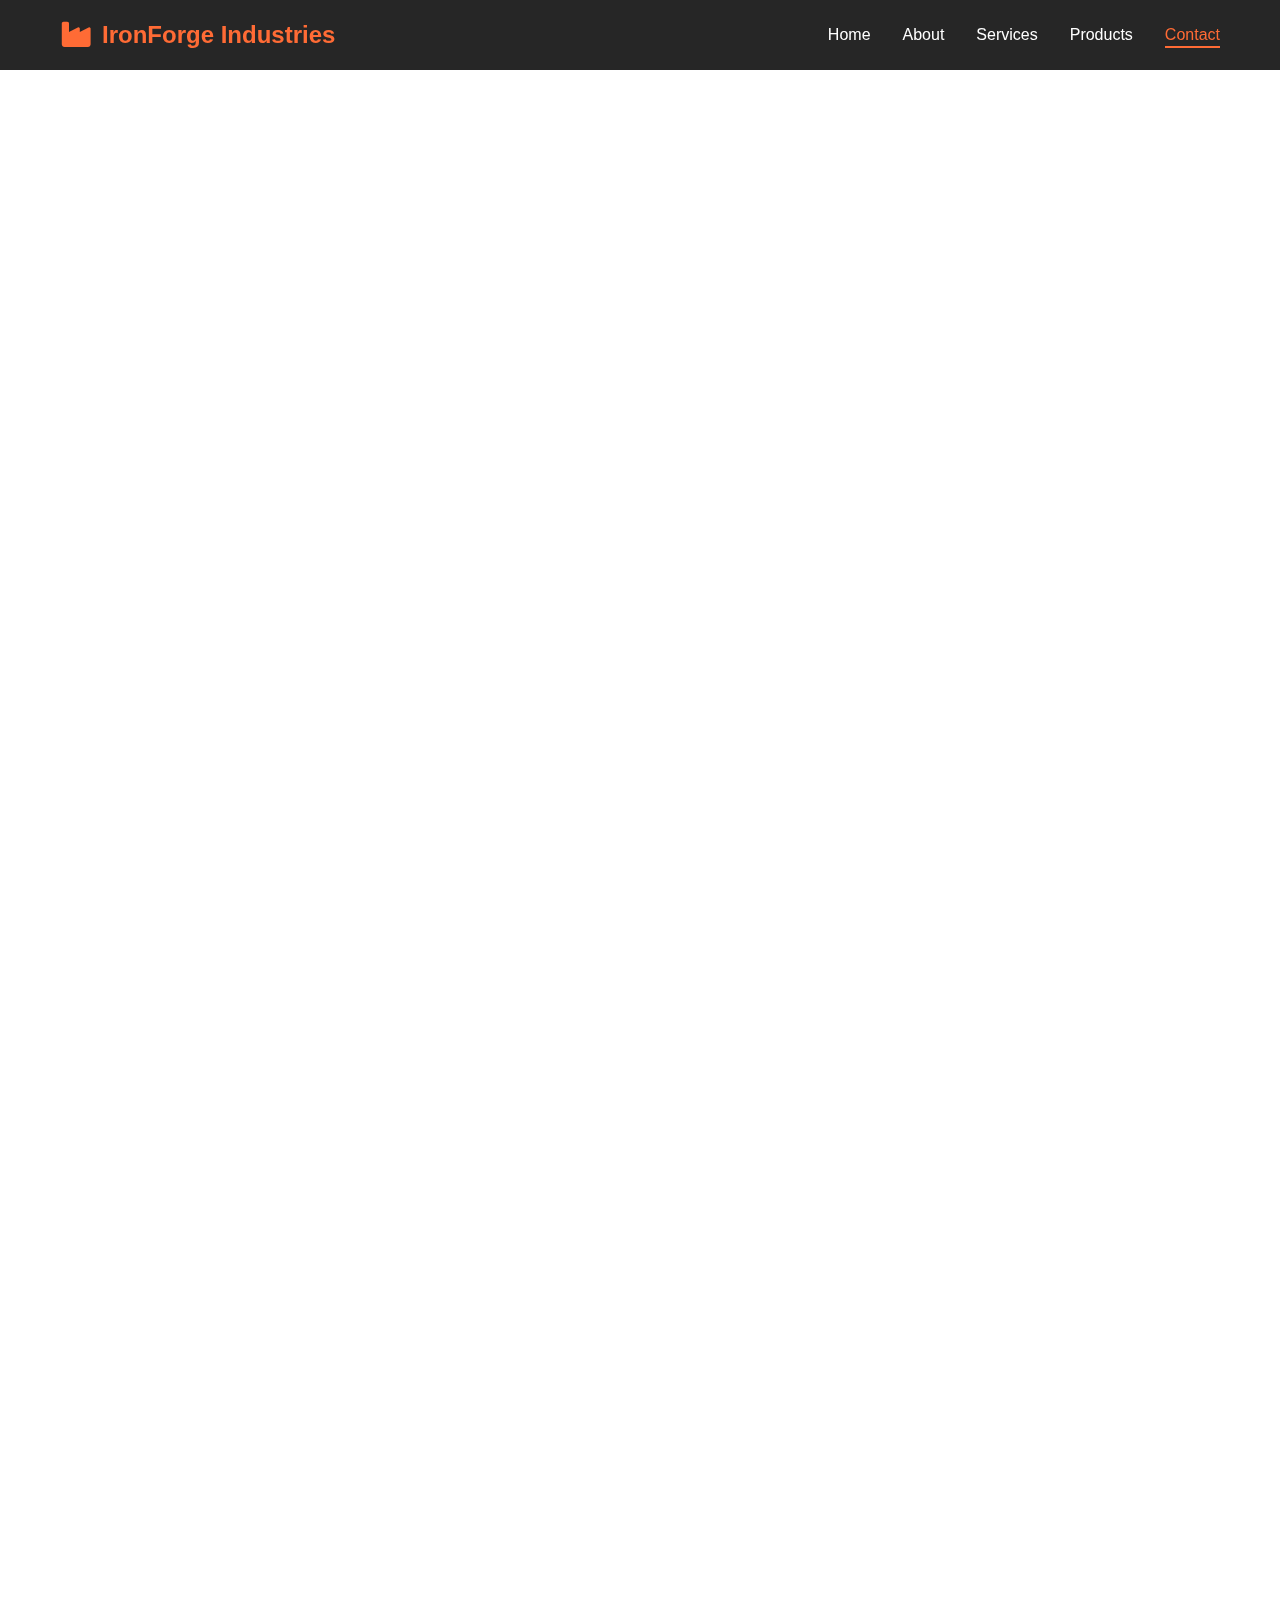
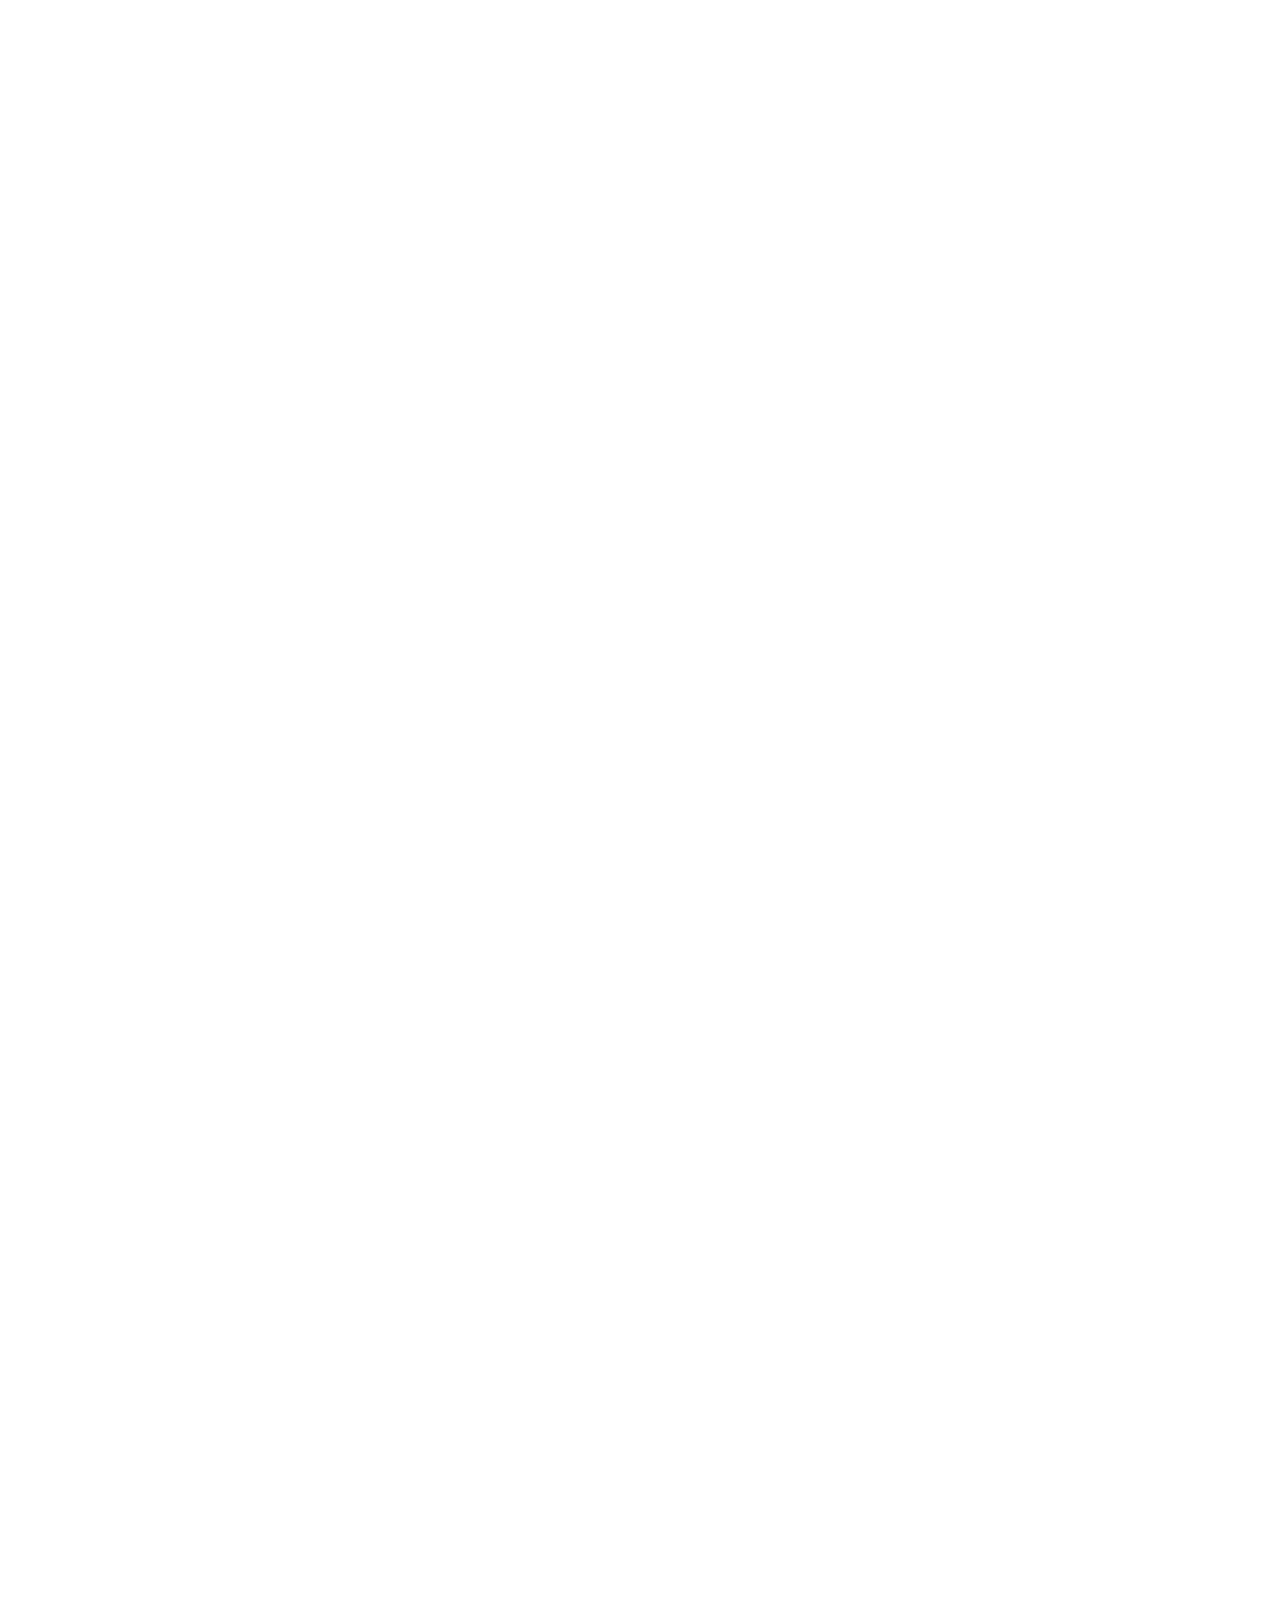
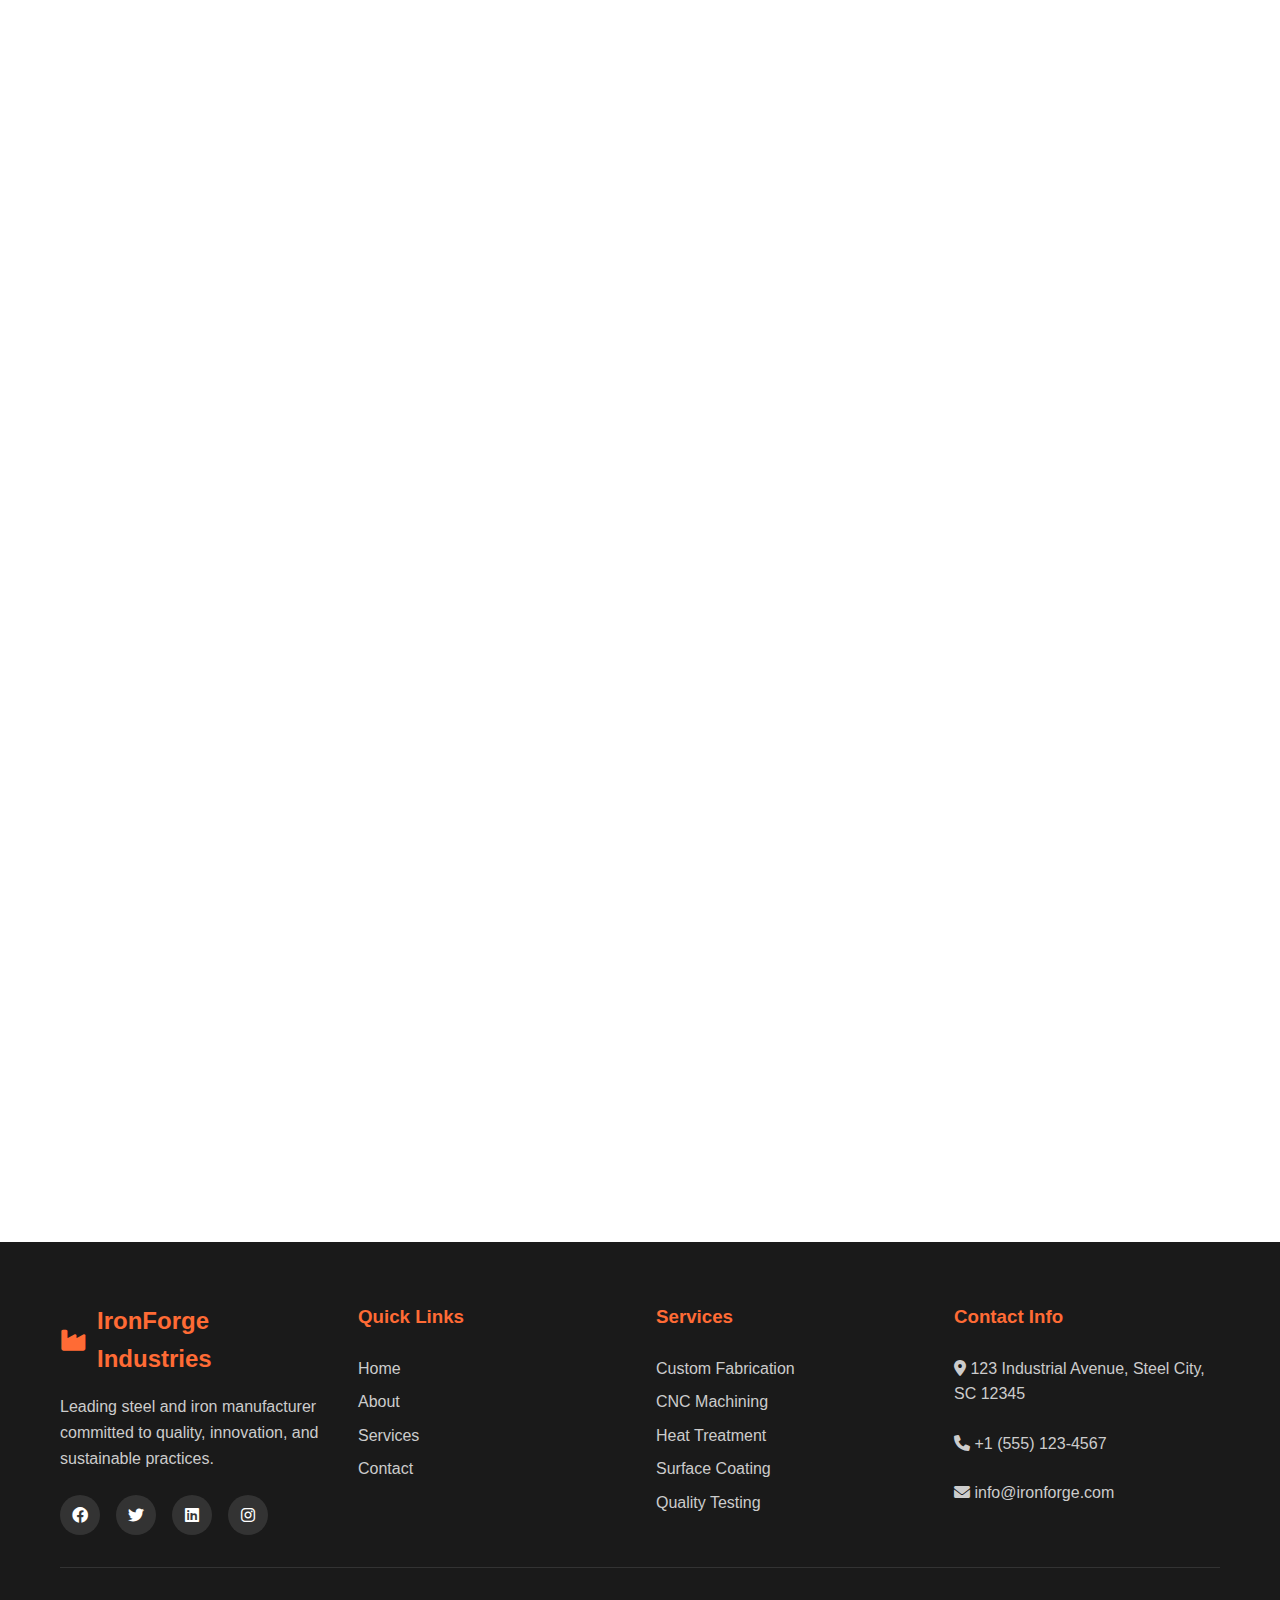
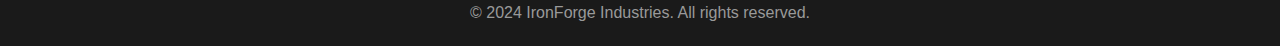
<file: contact.html>
<!DOCTYPE html>
<html lang="en">
<head>
    <meta charset="UTF-8">
    <meta name="viewport" content="width=device-width, initial-scale=1.0">
    <title>Contact Us - IronForge Industries</title>
    <link rel="stylesheet" href="styles.css">
    <link href="https://cdnjs.cloudflare.com/ajax/libs/font-awesome/6.0.0/css/all.min.css" rel="stylesheet">
</head>
<body>
    <!-- Navigation -->
    <nav class="navbar" id="navbar">
        <div class="nav-container">
            <div class="nav-logo">
                <i class="fas fa-industry"></i>
                <span>IronForge Industries</span>
            </div>
            <ul class="nav-menu" id="nav-menu">
                <li class="nav-item">
                    <a href="index.html" class="nav-link">Home</a>
                </li>
                <li class="nav-item">
                    <a href="about.html" class="nav-link">About</a>
                </li>
                <li class="nav-item">
                    <a href="services.html" class="nav-link">Services</a>
                </li>
                <li class="nav-item">
                    <a href="products.html" class="nav-link">Products</a>
                </li>
                <li class="nav-item">
                    <a href="contact.html" class="nav-link active">Contact</a>
                </li>
            </ul>
            <div class="nav-toggle" id="mobile-menu">
                <span class="bar"></span>
                <span class="bar"></span>
                <span class="bar"></span>
            </div>
        </div>
    </nav>

    <!-- Page Header -->
    <section class="page-header">
        <div class="container">
            <h1>Contact Us</h1>
            <p>Get in touch for expert consultation and competitive quotes</p>
        </div>
    </section>

    <!-- Contact Information -->
    <section class="contact-info-section">
        <div class="container">
            <div class="contact-grid">
                <div class="contact-method">
                    <div class="contact-icon">
                        <i class="fas fa-map-marker-alt"></i>
                    </div>
                    <h3>Visit Our Facility</h3>
                    <p>123 Industrial Avenue<br>Steel City, SC 12345<br>United States</p>
                    <a href="#" class="contact-link">Get Directions</a>
                </div>
                <div class="contact-method">
                    <div class="contact-icon">
                        <i class="fas fa-phone"></i>
                    </div>
                    <h3>Call Us</h3>
                    <p>Main Office: +1 (555) 123-4567<br>Sales: +1 (555) 123-4568<br>Support: +1 (555) 123-4569</p>
                    <a href="tel:+15551234567" class="contact-link">Call Now</a>
                </div>
                <div class="contact-method">
                    <div class="contact-icon">
                        <i class="fas fa-envelope"></i>
                    </div>
                    <h3>Email Us</h3>
                    <p>General: info@ironforge.com<br>Sales: sales@ironforge.com<br>Support: support@ironforge.com</p>
                    <a href="mailto:info@ironforge.com" class="contact-link">Send Email</a>
                </div>
                <div class="contact-method">
                    <div class="contact-icon">
                        <i class="fas fa-clock"></i>
                    </div>
                    <h3>Business Hours</h3>
                    <p>Monday - Friday: 8:00 AM - 6:00 PM<br>Saturday: 9:00 AM - 4:00 PM<br>Sunday: Closed</p>
                    <a href="#" class="contact-link">Emergency Contact</a>
                </div>
            </div>
        </div>
    </section>

    <!-- Contact Form Section -->
    <section class="contact-form-section">
        <div class="container">
            <div class="form-container">
                <div class="form-header">
                    <h2>Request a Quote</h2>
                    <p>Fill out the form below and our team will get back to you within 24 hours</p>
                </div>
                
                <form id="contactForm" class="contact-form-detailed">
                    <div class="form-row">
                        <div class="form-group">
                            <label for="firstName">First Name *</label>
                            <input type="text" id="firstName" name="firstName" required>
                        </div>
                        <div class="form-group">
                            <label for="lastName">Last Name *</label>
                            <input type="text" id="lastName" name="lastName" required>
                        </div>
                    </div>
                    
                    <div class="form-row">
                        <div class="form-group">
                            <label for="email">Email Address *</label>
                            <input type="email" id="email" name="email" required>
                        </div>
                        <div class="form-group">
                            <label for="phone">Phone Number</label>
                            <input type="tel" id="phone" name="phone">
                        </div>
                    </div>
                    
                    <div class="form-row">
                        <div class="form-group">
                            <label for="company">Company Name</label>
                            <input type="text" id="company" name="company">
                        </div>
                        <div class="form-group">
                            <label for="industry">Industry</label>
                            <select id="industry" name="industry">
                                <option value="">Select Industry</option>
                                <option value="construction">Construction</option>
                                <option value="automotive">Automotive</option>
                                <option value="aerospace">Aerospace</option>
                                <option value="oil-gas">Oil & Gas</option>
                                <option value="marine">Marine</option>
                                <option value="energy">Energy</option>
                                <option value="other">Other</option>
                            </select>
                        </div>
                    </div>
                    
                    <div class="form-group">
                        <label for="service">Service Required *</label>
                        <select id="service" name="service" required>
                            <option value="">Select Service</option>
                            <option value="fabrication">Custom Steel Fabrication</option>
                            <option value="machining">CNC Machining</option>
                            <option value="heat-treatment">Heat Treatment</option>
                            <option value="coating">Surface Coating</option>
                            <option value="testing">Quality Testing</option>
                            <option value="logistics">Logistics & Delivery</option>
                            <option value="consultation">Consultation</option>
                            <option value="other">Other</option>
                        </select>
                    </div>
                    
                    <div class="form-row">
                        <div class="form-group">
                            <label for="projectType">Project Type</label>
                            <select id="projectType" name="projectType">
                                <option value="">Select Project Type</option>
                                <option value="one-time">One-time Project</option>
                                <option value="ongoing">Ongoing Partnership</option>
                                <option value="emergency">Emergency Service</option>
                                <option value="consultation">Consultation Only</option>
                            </select>
                        </div>
                        <div class="form-group">
                            <label for="timeline">Expected Timeline</label>
                            <select id="timeline" name="timeline">
                                <option value="">Select Timeline</option>
                                <option value="asap">ASAP</option>
                                <option value="1-2weeks">1-2 Weeks</option>
                                <option value="1month">1 Month</option>
                                <option value="2-3months">2-3 Months</option>
                                <option value="flexible">Flexible</option>
                            </select>
                        </div>
                    </div>
                    
                    <div class="form-group">
                        <label for="budget">Project Budget Range</label>
                        <select id="budget" name="budget">
                            <option value="">Select Budget Range</option>
                            <option value="under-10k">Under $10,000</option>
                            <option value="10k-50k">$10,000 - $50,000</option>
                            <option value="50k-100k">$50,000 - $100,000</option>
                            <option value="100k-500k">$100,000 - $500,000</option>
                            <option value="over-500k">Over $500,000</option>
                            <option value="not-sure">Not Sure</option>
                        </select>
                    </div>
                    
                    <div class="form-group">
                        <label for="message">Project Details *</label>
                        <textarea id="message" name="message" rows="6" placeholder="Please provide details about your project requirements, specifications, quantities, or any other relevant information..." required></textarea>
                    </div>
                    
                    <div class="form-group">
                        <label for="attachment">Attach Files (Optional)</label>
                        <input type="file" id="attachment" name="attachment" multiple accept=".pdf,.doc,.docx,.jpg,.jpeg,.png,.dwg">
                        <small>Accepted formats: PDF, DOC, DOCX, JPG, PNG, DWG (Max 10MB per file)</small>
                    </div>
                    
                    <div class="form-group checkbox-group">
                        <label class="checkbox-label">
                            <input type="checkbox" name="newsletter" id="newsletter">
                            <span class="checkmark"></span>
                            Subscribe to our newsletter for industry updates and company news
                        </label>
                    </div>
                    
                    <div class="form-group checkbox-group">
                        <label class="checkbox-label">
                            <input type="checkbox" name="terms" id="terms" required>
                            <span class="checkmark"></span>
                            I agree to the <a href="#">Terms of Service</a> and <a href="#">Privacy Policy</a> *
                        </label>
                    </div>
                    
                    <button type="submit" class="btn btn-primary btn-large">
                        <i class="fas fa-paper-plane"></i>
                        Send Request
                    </button>
                </form>
            </div>
        </div>
    </section>

    <!-- Map Section -->
    <section class="map-section">
        <div class="container">
            <h2>Find Us</h2>
            <div class="map-container">
                <div class="map-placeholder">
                    <i class="fas fa-map-marked-alt"></i>
                    <p>Interactive Map</p>
                    <small>123 Industrial Avenue, Steel City, SC 12345</small>
                </div>
            </div>
        </div>
    </section>

    <!-- FAQ Section -->
    <section class="faq-section">
        <div class="container">
            <div class="section-header">
                <h2 class="section-title">Frequently Asked Questions</h2>
                <p class="section-subtitle">Quick answers to common questions</p>
            </div>
            <div class="faq-grid">
                <div class="faq-item">
                    <h3>What is your typical lead time?</h3>
                    <p>Lead times vary depending on project complexity and current workload. Standard fabrication projects typically take 2-4 weeks, while custom or complex projects may require 6-8 weeks. Contact us for specific timeline estimates.</p>
                </div>
                <div class="faq-item">
                    <h3>Do you provide free quotes?</h3>
                    <p>Yes, we provide free, detailed quotes for all projects. Our team will review your requirements and provide a comprehensive proposal within 24-48 hours.</p>
                </div>
                <div class="faq-item">
                    <h3>What steel grades do you work with?</h3>
                    <p>We work with a wide range of steel grades including carbon steel, stainless steel, alloy steel, and specialty grades. Our team can recommend the best material for your specific application.</p>
                </div>
                <div class="faq-item">
                    <h3>Do you offer emergency services?</h3>
                    <p>Yes, we understand that some projects have urgent timelines. We offer expedited services for emergency situations. Additional charges may apply for rush orders.</p>
                </div>
                <div class="faq-item">
                    <h3>What quality certifications do you have?</h3>
                    <p>We are ISO 9001:2015 certified and maintain various industry-specific certifications. All our products come with material certificates and test reports as required.</p>
                </div>
                <div class="faq-item">
                    <h3>Do you ship internationally?</h3>
                    <p>Yes, we ship worldwide. Our logistics team can handle all export documentation and arrange shipping to any international destination.</p>
                </div>
            </div>
        </div>
    </section>

    <!-- Footer -->
    <footer class="footer">
        <div class="container">
            <div class="footer-content">
                <div class="footer-section">
                    <div class="footer-logo">
                        <i class="fas fa-industry"></i>
                        <span>IronForge Industries</span>
                    </div>
                    <p>Leading steel and iron manufacturer committed to quality, innovation, and sustainable practices.</p>
                    <div class="social-links">
                        <a href="#"><i class="fab fa-facebook"></i></a>
                        <a href="#"><i class="fab fa-twitter"></i></a>
                        <a href="#"><i class="fab fa-linkedin"></i></a>
                        <a href="#"><i class="fab fa-instagram"></i></a>
                    </div>
                </div>
                <div class="footer-section">
                    <h3>Quick Links</h3>
                    <ul>
                        <li><a href="index.html">Home</a></li>
                        <li><a href="about.html">About</a></li>
                        <li><a href="services.html">Services</a></li>
                        <li><a href="contact.html">Contact</a></li>
                    </ul>
                </div>
                <div class="footer-section">
                    <h3>Services</h3>
                    <ul>
                        <li><a href="#">Custom Fabrication</a></li>
                        <li><a href="#">CNC Machining</a></li>
                        <li><a href="#">Heat Treatment</a></li>
                        <li><a href="#">Surface Coating</a></li>
                        <li><a href="#">Quality Testing</a></li>
                    </ul>
                </div>
                <div class="footer-section">
                    <h3>Contact Info</h3>
                    <p><i class="fas fa-map-marker-alt"></i> 123 Industrial Avenue, Steel City, SC 12345</p>
                    <p><i class="fas fa-phone"></i> +1 (555) 123-4567</p>
                    <p><i class="fas fa-envelope"></i> info@ironforge.com</p>
                </div>
            </div>
            <div class="footer-bottom">
                <p>&copy; 2024 IronForge Industries. All rights reserved.</p>
            </div>
        </div>
    </footer>

    <script src="script.js"></script>
</body>
</html>
</file>
<file: styles.css>
/* Reset and Base Styles */
* {
    margin: 0;
    padding: 0;
    box-sizing: border-box;
}

body {
    font-family: 'Segoe UI', Tahoma, Geneva, Verdana, sans-serif;
    line-height: 1.6;
    color: #333;
    overflow-x: hidden;
}

.container {
    max-width: 1200px;
    margin: 0 auto;
    padding: 0 20px;
}

/* Navigation Styles */
.navbar {
    position: fixed;
    top: 0;
    width: 100%;
    background: rgba(26, 26, 26, 0.95);
    backdrop-filter: blur(10px);
    z-index: 1000;
    transition: all 0.3s ease;
}

.navbar.scrolled {
    background: rgba(26, 26, 26, 0.98);
    box-shadow: 0 2px 20px rgba(0, 0, 0, 0.1);
}

.nav-container {
    max-width: 1200px;
    margin: 0 auto;
    padding: 0 20px;
    display: flex;
    justify-content: space-between;
    align-items: center;
    height: 70px;
}

.nav-logo {
    display: flex;
    align-items: center;
    font-size: 1.5rem;
    font-weight: bold;
    color: #ff6b35;
}

.nav-logo i {
    margin-right: 10px;
    font-size: 1.8rem;
}

.nav-menu {
    display: flex;
    list-style: none;
    align-items: center;
}

.nav-item {
    margin-left: 2rem;
}

.nav-link {
    color: #fff;
    text-decoration: none;
    font-weight: 500;
    transition: color 0.3s ease;
    position: relative;
}

.nav-link:hover,
.nav-link.active {
    color: #ff6b35;
}

.nav-link::after {
    content: '';
    position: absolute;
    bottom: -5px;
    left: 0;
    width: 0;
    height: 2px;
    background: #ff6b35;
    transition: width 0.3s ease;
}

.nav-link:hover::after,
.nav-link.active::after {
    width: 100%;
}

.nav-toggle {
    display: none;
    flex-direction: column;
    cursor: pointer;
}

.bar {
    width: 25px;
    height: 3px;
    background: #fff;
    margin: 3px 0;
    transition: 0.3s;
}

/* Hero Section */
.hero {
    height: 100vh;
    background: linear-gradient(rgba(0, 0, 0, 0.6), rgba(0, 0, 0, 0.6)),
                url('https://images.unsplash.com/photo-1565793298595-6a879b1d9492?ixlib=rb-4.0.3&auto=format&fit=crop&w=2000&q=80');
    background-size: cover;
    background-position: center;
    background-attachment: fixed;
    display: flex;
    align-items: center;
    justify-content: center;
    text-align: center;
    color: white;
    position: relative;
}

.hero-overlay {
    position: absolute;
    top: 0;
    left: 0;
    width: 100%;
    height: 100%;
    background: linear-gradient(45deg, rgba(255, 107, 53, 0.1), rgba(26, 26, 26, 0.7));
}

.hero-content {
    position: relative;
    z-index: 2;
    max-width: 800px;
    padding: 0 20px;
}

.hero-title {
    font-size: 3.5rem;
    font-weight: 700;
    margin-bottom: 1rem;
    animation: fadeInUp 1s ease;
}

.hero-subtitle {
    font-size: 1.3rem;
    margin-bottom: 2rem;
    opacity: 0.9;
    animation: fadeInUp 1s ease 0.2s both;
}

.hero-buttons {
    display: flex;
    gap: 1rem;
    justify-content: center;
    flex-wrap: wrap;
    animation: fadeInUp 1s ease 0.4s both;
}

.btn {
    display: inline-block;
    padding: 15px 30px;
    border-radius: 50px;
    text-decoration: none;
    font-weight: 600;
    transition: all 0.3s ease;
    border: 2px solid transparent;
    cursor: pointer;
    font-size: 1rem;
}

.btn-primary {
    background: #ff6b35;
    color: white;
    border-color: #ff6b35;
}

.btn-primary:hover {
    background: transparent;
    border-color: #ff6b35;
    transform: translateY(-2px);
    box-shadow: 0 10px 30px rgba(255, 107, 53, 0.3);
}

.btn-secondary {
    background: transparent;
    color: white;
    border-color: white;
}

.btn-secondary:hover {
    background: white;
    color: #333;
    transform: translateY(-2px);
    box-shadow: 0 10px 30px rgba(255, 255, 255, 0.2);
}

.hero-stats {
    position: absolute;
    bottom: 50px;
    left: 50%;
    transform: translateX(-50%);
    display: flex;
    gap: 3rem;
    animation: fadeInUp 1s ease 0.6s both;
}

.stat {
    text-align: center;
    color: white;
}

.stat-number {
    display: block;
    font-size: 2.5rem;
    font-weight: 700;
    color: #ff6b35;
}

.stat-label {
    font-size: 0.9rem;
    opacity: 0.8;
}

/* Section Styles */
section {
    padding: 80px 0;
}

.section-header {
    text-align: center;
    margin-bottom: 60px;
}

.section-title {
    font-size: 2.5rem;
    font-weight: 700;
    margin-bottom: 1rem;
    color: #333;
}

.section-subtitle {
    font-size: 1.1rem;
    color: #666;
    max-width: 600px;
    margin: 0 auto;
}

/* About Section */
.about {
    background: #f8f9fa;
}

.about-content {
    display: grid;
    grid-template-columns: 1fr 1fr;
    gap: 4rem;
    align-items: center;
}

.about-text h3 {
    font-size: 2rem;
    margin-bottom: 1.5rem;
    color: #333;
}

.about-text p {
    margin-bottom: 2rem;
    color: #666;
    line-height: 1.8;
}

.about-features {
    display: grid;
    grid-template-columns: 1fr 1fr;
    gap: 1rem;
}

.feature {
    display: flex;
    align-items: center;
    color: #333;
}

.feature i {
    color: #ff6b35;
    margin-right: 0.5rem;
}

.about-image {
    position: relative;
}

.about-image img {
    width: 100%;
    border-radius: 10px;
    box-shadow: 0 20px 40px rgba(0, 0, 0, 0.1);
}

/* Services Section */
.services-grid {
    display: grid;
    grid-template-columns: repeat(auto-fit, minmax(350px, 1fr));
    gap: 2rem;
}

.service-card {
    background: white;
    padding: 2.5rem;
    border-radius: 15px;
    text-align: center;
    box-shadow: 0 10px 30px rgba(0, 0, 0, 0.1);
    transition: transform 0.3s ease, box-shadow 0.3s ease;
    border: 1px solid #f0f0f0;
}

.service-card:hover {
    transform: translateY(-10px);
    box-shadow: 0 20px 50px rgba(0, 0, 0, 0.15);
}

.service-icon {
    width: 80px;
    height: 80px;
    background: linear-gradient(45deg, #ff6b35, #ff8660);
    border-radius: 50%;
    display: flex;
    align-items: center;
    justify-content: center;
    margin: 0 auto 1.5rem;
    color: white;
    font-size: 2rem;
}

.service-card h3 {
    font-size: 1.5rem;
    margin-bottom: 1rem;
    color: #333;
}

.service-card p {
    color: #666;
    line-height: 1.6;
}

/* Products Section */
.products {
    background: #f8f9fa;
}

.products-grid {
    display: grid;
    grid-template-columns: repeat(auto-fit, minmax(280px, 1fr));
    gap: 2rem;
}

.product-card {
    background: white;
    border-radius: 15px;
    overflow: hidden;
    box-shadow: 0 10px 30px rgba(0, 0, 0, 0.1);
    transition: transform 0.3s ease, box-shadow 0.3s ease;
}

.product-card:hover {
    transform: translateY(-10px);
    box-shadow: 0 20px 50px rgba(0, 0, 0, 0.15);
}

.product-card img {
    width: 100%;
    height: 200px;
    object-fit: cover;
}

.product-content {
    padding: 1.5rem;
}

.product-content h3 {
    font-size: 1.3rem;
    margin-bottom: 0.5rem;
    color: #333;
}

.product-content p {
    color: #666;
    margin-bottom: 1rem;
    line-height: 1.6;
}

.product-link {
    color: #ff6b35;
    text-decoration: none;
    font-weight: 600;
    transition: color 0.3s ease;
}

.product-link:hover {
    color: #e55a2b;
}

/* Contact Section */
.contact-content {
    display: grid;
    grid-template-columns: 1fr 1fr;
    gap: 4rem;
}

.contact-info h3 {
    font-size: 2rem;
    margin-bottom: 2rem;
    color: #333;
}

.contact-item {
    display: flex;
    align-items: flex-start;
    margin-bottom: 2rem;
}

.contact-item i {
    color: #ff6b35;
    font-size: 1.5rem;
    margin-right: 1rem;
    margin-top: 0.2rem;
}

.contact-item h4 {
    margin-bottom: 0.5rem;
    color: #333;
}

.contact-item p {
    color: #666;
    line-height: 1.6;
}

.contact-form {
    background: #f8f9fa;
    padding: 2rem;
    border-radius: 15px;
}

.form-group {
    margin-bottom: 1.5rem;
}

.form-group input,
.form-group select,
.form-group textarea {
    width: 100%;
    padding: 15px;
    border: 2px solid #e0e0e0;
    border-radius: 10px;
    font-size: 1rem;
    transition: border-color 0.3s ease;
    background: white;
}

.form-group input:focus,
.form-group select:focus,
.form-group textarea:focus {
    outline: none;
    border-color: #ff6b35;
}

.form-group textarea {
    resize: vertical;
    min-height: 120px;
}

/* Footer */
.footer {
    background: #1a1a1a;
    color: white;
    padding: 60px 0 20px;
}

.footer-content {
    display: grid;
    grid-template-columns: repeat(auto-fit, minmax(250px, 1fr));
    gap: 2rem;
    margin-bottom: 2rem;
}

.footer-section h3 {
    margin-bottom: 1.5rem;
    color: #ff6b35;
}

.footer-logo {
    display: flex;
    align-items: center;
    font-size: 1.5rem;
    font-weight: bold;
    color: #ff6b35;
    margin-bottom: 1rem;
}

.footer-logo i {
    margin-right: 10px;
}

.footer-section p {
    margin-bottom: 1.5rem;
    line-height: 1.6;
    color: #ccc;
}

.footer-section ul {
    list-style: none;
}

.footer-section ul li {
    margin-bottom: 0.5rem;
}

.footer-section ul li a {
    color: #ccc;
    text-decoration: none;
    transition: color 0.3s ease;
}

.footer-section ul li a:hover {
    color: #ff6b35;
}

.social-links {
    display: flex;
    gap: 1rem;
}

.social-links a {
    width: 40px;
    height: 40px;
    background: #333;
    border-radius: 50%;
    display: flex;
    align-items: center;
    justify-content: center;
    color: white;
    text-decoration: none;
    transition: all 0.3s ease;
}

.social-links a:hover {
    background: #ff6b35;
    transform: translateY(-3px);
}

.footer-bottom {
    text-align: center;
    padding-top: 2rem;
    border-top: 1px solid #333;
    color: #999;
}

/* Animations */
@keyframes fadeInUp {
    from {
        opacity: 0;
        transform: translateY(30px);
    }
    to {
        opacity: 1;
        transform: translateY(0);
    }
}

/* Responsive Design */
@media screen and (max-width: 768px) {
    .nav-menu {
        position: fixed;
        left: -100%;
        top: 70px;
        flex-direction: column;
        background-color: rgba(26, 26, 26, 0.98);
        width: 100%;
        text-align: center;
        transition: 0.3s;
        box-shadow: 0 10px 27px rgba(0, 0, 0, 0.05);
        height: calc(100vh - 70px);
        justify-content: flex-start;
        padding-top: 2rem;
    }

    .nav-menu.active {
        left: 0;
    }

    .nav-item {
        margin: 1rem 0;
    }

    .nav-toggle {
        display: flex;
    }

    .nav-toggle.active .bar:nth-child(2) {
        opacity: 0;
    }

    .nav-toggle.active .bar:nth-child(1) {
        transform: translateY(8px) rotate(45deg);
    }

    .nav-toggle.active .bar:nth-child(3) {
        transform: translateY(-8px) rotate(-45deg);
    }

    .hero-title {
        font-size: 2.5rem;
    }

    .hero-subtitle {
        font-size: 1.1rem;
    }

    .hero-buttons {
        flex-direction: column;
        align-items: center;
    }

    .hero-stats {
        flex-direction: column;
        gap: 1rem;
    }

    .about-content {
        grid-template-columns: 1fr;
        gap: 2rem;
    }

    .about-features {
        grid-template-columns: 1fr;
    }

    .services-grid {
        grid-template-columns: 1fr;
    }

    .products-grid {
        grid-template-columns: 1fr;
    }

    .contact-content {
        grid-template-columns: 1fr;
        gap: 2rem;
    }

    .section-title {
        font-size: 2rem;
    }

    .container {
        padding: 0 15px;
    }
}

@media screen and (max-width: 480px) {
    .hero-title {
        font-size: 2rem;
    }

    .hero-buttons {
        flex-direction: column;
        width: 100%;
    }

    .btn {
        width: 100%;
        max-width: 280px;
    }

    .stat-number {
        font-size: 2rem;
    }

    .service-card,
    .contact-form {
        padding: 1.5rem;
    }
}

/* Scroll animations */
.fade-in {
    opacity: 0;
    transform: translateY(30px);
    transition: all 0.6s ease;
}

.fade-in.appear {
    opacity: 1;
    transform: translateY(0);
}

/* Loading animation */
.loading {
    opacity: 0;
    animation: fadeIn 0.5s ease forwards;
}

@keyframes fadeIn {
    to {
        opacity: 1;
    }
}

/* Page Header Styles */
.page-header {
    background: linear-gradient(rgba(0, 0, 0, 0.7), rgba(0, 0, 0, 0.7)),
                url('https://images.unsplash.com/photo-1565793298595-6a879b1d9492?ixlib=rb-4.0.3&auto=format&fit=crop&w=2000&q=80');
    background-size: cover;
    background-position: center;
    padding: 150px 0 100px;
    text-align: center;
    color: white;
    margin-top: 70px;
}

.page-header h1 {
    font-size: 3rem;
    font-weight: 700;
    margin-bottom: 1rem;
}

.page-header p {
    font-size: 1.2rem;
    opacity: 0.9;
}

/* About Page Styles */
.company-story {
    padding: 80px 0;
    background: #f8f9fa;
}

.story-content {
    display: grid;
    grid-template-columns: 1fr 1fr;
    gap: 4rem;
    align-items: center;
}

.story-text h2 {
    font-size: 2.5rem;
    margin-bottom: 2rem;
    color: #333;
}

.story-text p {
    margin-bottom: 1.5rem;
    color: #666;
    line-height: 1.8;
}

.story-image img {
    width: 100%;
    border-radius: 15px;
    box-shadow: 0 20px 40px rgba(0, 0, 0, 0.1);
}

.mvv-section {
    padding: 80px 0;
}

.mvv-grid {
    display: grid;
    grid-template-columns: repeat(auto-fit, minmax(350px, 1fr));
    gap: 2rem;
}

.mvv-card {
    background: white;
    padding: 2.5rem;
    border-radius: 15px;
    text-align: center;
    box-shadow: 0 10px 30px rgba(0, 0, 0, 0.1);
    border: 1px solid #f0f0f0;
}

.mvv-icon {
    width: 80px;
    height: 80px;
    background: linear-gradient(45deg, #ff6b35, #ff8660);
    border-radius: 50%;
    display: flex;
    align-items: center;
    justify-content: center;
    margin: 0 auto 1.5rem;
    color: white;
    font-size: 2rem;
}

.mvv-card h3 {
    font-size: 1.5rem;
    margin-bottom: 1rem;
    color: #333;
}

.mvv-card p {
    color: #666;
    line-height: 1.6;
    margin-bottom: 1rem;
}

.mvv-card ul {
    list-style: none;
    text-align: left;
}

.mvv-card ul li {
    color: #666;
    margin-bottom: 0.5rem;
    padding-left: 1rem;
    position: relative;
}

.mvv-card ul li::before {
    content: '•';
    color: #ff6b35;
    position: absolute;
    left: 0;
}

.leadership {
    padding: 80px 0;
    background: #f8f9fa;
}

.team-grid {
    display: grid;
    grid-template-columns: repeat(auto-fit, minmax(280px, 1fr));
    gap: 2rem;
}

.team-member {
    background: white;
    border-radius: 15px;
    overflow: hidden;
    box-shadow: 0 10px 30px rgba(0, 0, 0, 0.1);
    transition: transform 0.3s ease;
}

.team-member:hover {
    transform: translateY(-10px);
}

.member-image {
    width: 100%;
    height: 250px;
    overflow: hidden;
}

.member-image img {
    width: 100%;
    height: 100%;
    object-fit: cover;
}

.member-info {
    padding: 1.5rem;
    text-align: center;
}

.member-info h3 {
    font-size: 1.3rem;
    margin-bottom: 0.5rem;
    color: #333;
}

.member-title {
    color: #ff6b35;
    font-weight: 600;
    margin-bottom: 1rem;
}

.member-bio {
    color: #666;
    line-height: 1.6;
}

.company-stats {
    padding: 80px 0;
    background: linear-gradient(45deg, #ff6b35, #ff8660);
    color: white;
}

.stats-grid {
    display: grid;
    grid-template-columns: repeat(auto-fit, minmax(200px, 1fr));
    gap: 2rem;
    text-align: center;
}

.stat-item {
    text-align: center;
}

.stat-icon {
    font-size: 3rem;
    margin-bottom: 1rem;
    opacity: 0.8;
}

.certifications {
    padding: 80px 0;
}

.cert-grid {
    display: grid;
    grid-template-columns: repeat(auto-fit, minmax(250px, 1fr));
    gap: 2rem;
}

.cert-item {
    background: white;
    padding: 2rem;
    border-radius: 15px;
    text-align: center;
    box-shadow: 0 10px 30px rgba(0, 0, 0, 0.1);
    border: 1px solid #f0f0f0;
}

.cert-item i {
    font-size: 3rem;
    color: #ff6b35;
    margin-bottom: 1rem;
}

.cert-item h3 {
    margin-bottom: 0.5rem;
    color: #333;
}

.cert-item p {
    color: #666;
}

/* Services Page Styles */
.services-overview {
    padding: 80px 0;
    background: #f8f9fa;
}

.services-intro {
    text-align: center;
    max-width: 800px;
    margin: 0 auto;
}

.services-intro h2 {
    font-size: 2.5rem;
    margin-bottom: 2rem;
    color: #333;
}

.services-intro p {
    font-size: 1.1rem;
    color: #666;
    line-height: 1.8;
}

.detailed-services {
    padding: 80px 0;
}

.service-detail {
    display: grid;
    grid-template-columns: 1fr 1fr;
    gap: 4rem;
    align-items: center;
    margin-bottom: 6rem;
}

.service-detail.reverse {
    direction: rtl;
}

.service-detail.reverse .service-content {
    direction: ltr;
}

.service-icon-large {
    width: 100px;
    height: 100px;
    background: linear-gradient(45deg, #ff6b35, #ff8660);
    border-radius: 50%;
    display: flex;
    align-items: center;
    justify-content: center;
    margin-bottom: 2rem;
    color: white;
    font-size: 2.5rem;
}

.service-detail h3 {
    font-size: 2rem;
    margin-bottom: 1.5rem;
    color: #333;
}

.service-detail p {
    color: #666;
    line-height: 1.8;
    margin-bottom: 2rem;
}

.service-features {
    list-style: none;
}

.service-features li {
    display: flex;
    align-items: center;
    margin-bottom: 0.8rem;
    color: #333;
}

.service-features li i {
    color: #ff6b35;
    margin-right: 0.8rem;
}

.service-image img {
    width: 100%;
    border-radius: 15px;
    box-shadow: 0 20px 40px rgba(0, 0, 0, 0.1);
}

.industries-served {
    padding: 80px 0;
    background: #f8f9fa;
}

.industries-grid {
    display: grid;
    grid-template-columns: repeat(auto-fit, minmax(300px, 1fr));
    gap: 2rem;
}

.industry-card {
    background: white;
    padding: 2rem;
    border-radius: 15px;
    text-align: center;
    box-shadow: 0 10px 30px rgba(0, 0, 0, 0.1);
    transition: transform 0.3s ease;
}

.industry-card:hover {
    transform: translateY(-10px);
}

.industry-card i {
    font-size: 3rem;
    color: #ff6b35;
    margin-bottom: 1rem;
}

.industry-card h3 {
    margin-bottom: 1rem;
    color: #333;
}

.industry-card p {
    color: #666;
    line-height: 1.6;
}

.process-overview {
    padding: 80px 0;
}

.process-steps {
    display: grid;
    grid-template-columns: repeat(auto-fit, minmax(200px, 1fr));
    gap: 2rem;
}

.process-step {
    text-align: center;
    padding: 2rem 1rem;
}

.step-number {
    width: 60px;
    height: 60px;
    background: linear-gradient(45deg, #ff6b35, #ff8660);
    color: white;
    border-radius: 50%;
    display: flex;
    align-items: center;
    justify-content: center;
    font-size: 1.5rem;
    font-weight: bold;
    margin: 0 auto 1.5rem;
}

.process-step h3 {
    margin-bottom: 1rem;
    color: #333;
}

.process-step p {
    color: #666;
    line-height: 1.6;
}

.cta-section {
    padding: 80px 0;
    background: linear-gradient(45deg, #ff6b35, #ff8660);
    color: white;
    text-align: center;
}

.cta-content h2 {
    font-size: 2.5rem;
    margin-bottom: 1rem;
}

.cta-content p {
    font-size: 1.2rem;
    margin-bottom: 2rem;
    opacity: 0.9;
}

/* Contact Page Styles */
.contact-info-section {
    padding: 80px 0;
    background: #f8f9fa;
}

.contact-grid {
    display: grid;
    grid-template-columns: repeat(auto-fit, minmax(250px, 1fr));
    gap: 2rem;
}

.contact-method {
    background: white;
    padding: 2.5rem;
    border-radius: 15px;
    text-align: center;
    box-shadow: 0 10px 30px rgba(0, 0, 0, 0.1);
    transition: transform 0.3s ease;
}

.contact-method:hover {
    transform: translateY(-10px);
}

.contact-icon {
    width: 80px;
    height: 80px;
    background: linear-gradient(45deg, #ff6b35, #ff8660);
    border-radius: 50%;
    display: flex;
    align-items: center;
    justify-content: center;
    margin: 0 auto 1.5rem;
    color: white;
    font-size: 2rem;
}

.contact-method h3 {
    margin-bottom: 1rem;
    color: #333;
}

.contact-method p {
    color: #666;
    line-height: 1.6;
    margin-bottom: 1rem;
}

.contact-link {
    color: #ff6b35;
    text-decoration: none;
    font-weight: 600;
    transition: color 0.3s ease;
}

.contact-link:hover {
    color: #e55a2b;
}

.contact-form-section {
    padding: 80px 0;
}

.form-container {
    max-width: 800px;
    margin: 0 auto;
    background: white;
    padding: 3rem;
    border-radius: 20px;
    box-shadow: 0 20px 50px rgba(0, 0, 0, 0.1);
}

.form-header {
    text-align: center;
    margin-bottom: 3rem;
}

.form-header h2 {
    font-size: 2.5rem;
    margin-bottom: 1rem;
    color: #333;
}

.form-header p {
    color: #666;
    font-size: 1.1rem;
}

.contact-form-detailed {
    display: grid;
    gap: 1.5rem;
}

.form-row {
    display: grid;
    grid-template-columns: 1fr 1fr;
    gap: 1rem;
}

.form-group label {
    display: block;
    margin-bottom: 0.5rem;
    color: #333;
    font-weight: 600;
}

.form-group input,
.form-group select,
.form-group textarea {
    width: 100%;
    padding: 15px;
    border: 2px solid #e0e0e0;
    border-radius: 10px;
    font-size: 1rem;
    transition: border-color 0.3s ease;
    background: #f8f9fa;
}

.form-group input:focus,
.form-group select:focus,
.form-group textarea:focus {
    outline: none;
    border-color: #ff6b35;
    background: white;
}

.form-group small {
    color: #999;
    font-size: 0.9rem;
    margin-top: 0.5rem;
    display: block;
}

.checkbox-group {
    display: flex;
    align-items: flex-start;
    gap: 1rem;
}

.checkbox-label {
    display: flex;
    align-items: flex-start;
    gap: 0.5rem;
    cursor: pointer;
    font-weight: normal;
}

.checkbox-label input[type="checkbox"] {
    width: auto;
    margin: 0;
}

.checkmark {
    width: 20px;
    height: 20px;
    border: 2px solid #e0e0e0;
    border-radius: 4px;
    display: inline-block;
    position: relative;
    flex-shrink: 0;
    margin-top: 2px;
}

.checkbox-label input[type="checkbox"]:checked + .checkmark {
    background: #ff6b35;
    border-color: #ff6b35;
}

.checkbox-label input[type="checkbox"]:checked + .checkmark::after {
    content: '✓';
    position: absolute;
    top: 50%;
    left: 50%;
    transform: translate(-50%, -50%);
    color: white;
    font-size: 12px;
}

.checkbox-label input[type="checkbox"] {
    display: none;
}

.btn-large {
    padding: 18px 40px;
    font-size: 1.1rem;
    display: flex;
    align-items: center;
    justify-content: center;
    gap: 0.5rem;
    margin-top: 1rem;
}

.map-section {
    padding: 80px 0;
    background: #f8f9fa;
}

.map-section h2 {
    text-align: center;
    margin-bottom: 3rem;
    color: #333;
}

.map-container {
    background: white;
    border-radius: 15px;
    overflow: hidden;
    box-shadow: 0 10px 30px rgba(0, 0, 0, 0.1);
}

.map-placeholder {
    height: 400px;
    display: flex;
    flex-direction: column;
    align-items: center;
    justify-content: center;
    background: #f0f0f0;
    color: #999;
}

.map-placeholder i {
    font-size: 4rem;
    margin-bottom: 1rem;
    color: #ccc;
}

.faq-section {
    padding: 80px 0;
}

.faq-grid {
    display: grid;
    grid-template-columns: repeat(auto-fit, minmax(350px, 1fr));
    gap: 2rem;
}

.faq-item {
    background: white;
    padding: 2rem;
    border-radius: 15px;
    box-shadow: 0 10px 30px rgba(0, 0, 0, 0.1);
}

.faq-item h3 {
    color: #333;
    margin-bottom: 1rem;
    font-size: 1.2rem;
}

.faq-item p {
    color: #666;
    line-height: 1.6;
}

/* Products Page Styles */
.products-overview {
    padding: 80px 0;
    background: #f8f9fa;
}

.products-intro {
    text-align: center;
    max-width: 800px;
    margin: 0 auto;
}

.products-intro h2 {
    font-size: 2.5rem;
    margin-bottom: 2rem;
    color: #333;
}

.products-intro p {
    font-size: 1.1rem;
    color: #666;
    line-height: 1.8;
}

.featured-products {
    padding: 80px 0;
}

.product-specs {
    display: flex;
    flex-direction: column;
    gap: 0.5rem;
    margin: 1rem 0;
    font-size: 0.9rem;
    color: #666;
}

.product-specs span {
    display: flex;
    align-items: center;
    gap: 0.5rem;
}

.product-specs i {
    color: #ff6b35;
    width: 16px;
}

.product-categories {
    padding: 80px 0;
    background: #f8f9fa;
}

.categories-grid {
    display: grid;
    grid-template-columns: repeat(auto-fit, minmax(300px, 1fr));
    gap: 2rem;
}

.category-card {
    background: white;
    padding: 2.5rem;
    border-radius: 15px;
    box-shadow: 0 10px 30px rgba(0, 0, 0, 0.1);
    transition: transform 0.3s ease;
    border: 1px solid #f0f0f0;
}

.category-card:hover {
    transform: translateY(-10px);
}

.category-icon {
    width: 80px;
    height: 80px;
    background: linear-gradient(45deg, #ff6b35, #ff8660);
    border-radius: 50%;
    display: flex;
    align-items: center;
    justify-content: center;
    margin-bottom: 1.5rem;
    color: white;
    font-size: 2rem;
}

.category-card h3 {
    font-size: 1.5rem;
    margin-bottom: 1.5rem;
    color: #333;
}

.category-card ul {
    list-style: none;
    margin-bottom: 2rem;
}

.category-card ul li {
    color: #666;
    margin-bottom: 0.8rem;
    padding-left: 1rem;
    position: relative;
}

.category-card ul li::before {
    content: '•';
    color: #ff6b35;
    position: absolute;
    left: 0;
}

.category-link {
    color: #ff6b35;
    text-decoration: none;
    font-weight: 600;
    transition: color 0.3s ease;
}

.category-link:hover {
    color: #e55a2b;
}

.quality-standards {
    padding: 80px 0;
}

.standards-grid {
    display: grid;
    grid-template-columns: repeat(auto-fit, minmax(250px, 1fr));
    gap: 2rem;
}

.standard-item {
    background: white;
    padding: 2rem;
    border-radius: 15px;
    text-align: center;
    box-shadow: 0 10px 30px rgba(0, 0, 0, 0.1);
    border: 1px solid #f0f0f0;
}

.standard-item i {
    font-size: 3rem;
    color: #ff6b35;
    margin-bottom: 1rem;
}

.standard-item h3 {
    margin-bottom: 1rem;
    color: #333;
}

.standard-item p {
    color: #666;
    line-height: 1.6;
}

.technical-support {
    padding: 80px 0;
    background: #f8f9fa;
}

.support-content {
    display: grid;
    grid-template-columns: 1fr 1fr;
    gap: 4rem;
    align-items: center;
}

.support-text h2 {
    font-size: 2.5rem;
    margin-bottom: 2rem;
    color: #333;
}

.support-text p {
    color: #666;
    line-height: 1.8;
    margin-bottom: 2rem;
}

.support-features {
    list-style: none;
    margin-bottom: 2rem;
}

.support-features li {
    display: flex;
    align-items: center;
    margin-bottom: 0.8rem;
    color: #333;
}

.support-features li i {
    color: #ff6b35;
    margin-right: 0.8rem;
}

.support-image img {
    width: 100%;
    border-radius: 15px;
    box-shadow: 0 20px 40px rgba(0, 0, 0, 0.1);
}

/* Responsive Design Updates */
@media screen and (max-width: 768px) {
    .page-header {
        padding: 120px 0 80px;
    }
    
    .page-header h1 {
        font-size: 2.5rem;
    }
    
    .story-content,
    .service-detail {
        grid-template-columns: 1fr;
        gap: 2rem;
    }
    
    .service-detail.reverse {
        direction: ltr;
    }
    
    .form-row {
        grid-template-columns: 1fr;
    }
    
    .form-container {
        padding: 2rem;
        margin: 0 1rem;
    }
    
    .process-steps {
        grid-template-columns: 1fr;
    }
    
    .mvv-grid,
    .team-grid,
    .industries-grid,
    .contact-grid,
    .faq-grid {
        grid-template-columns: 1fr;
    }
}
</file>
